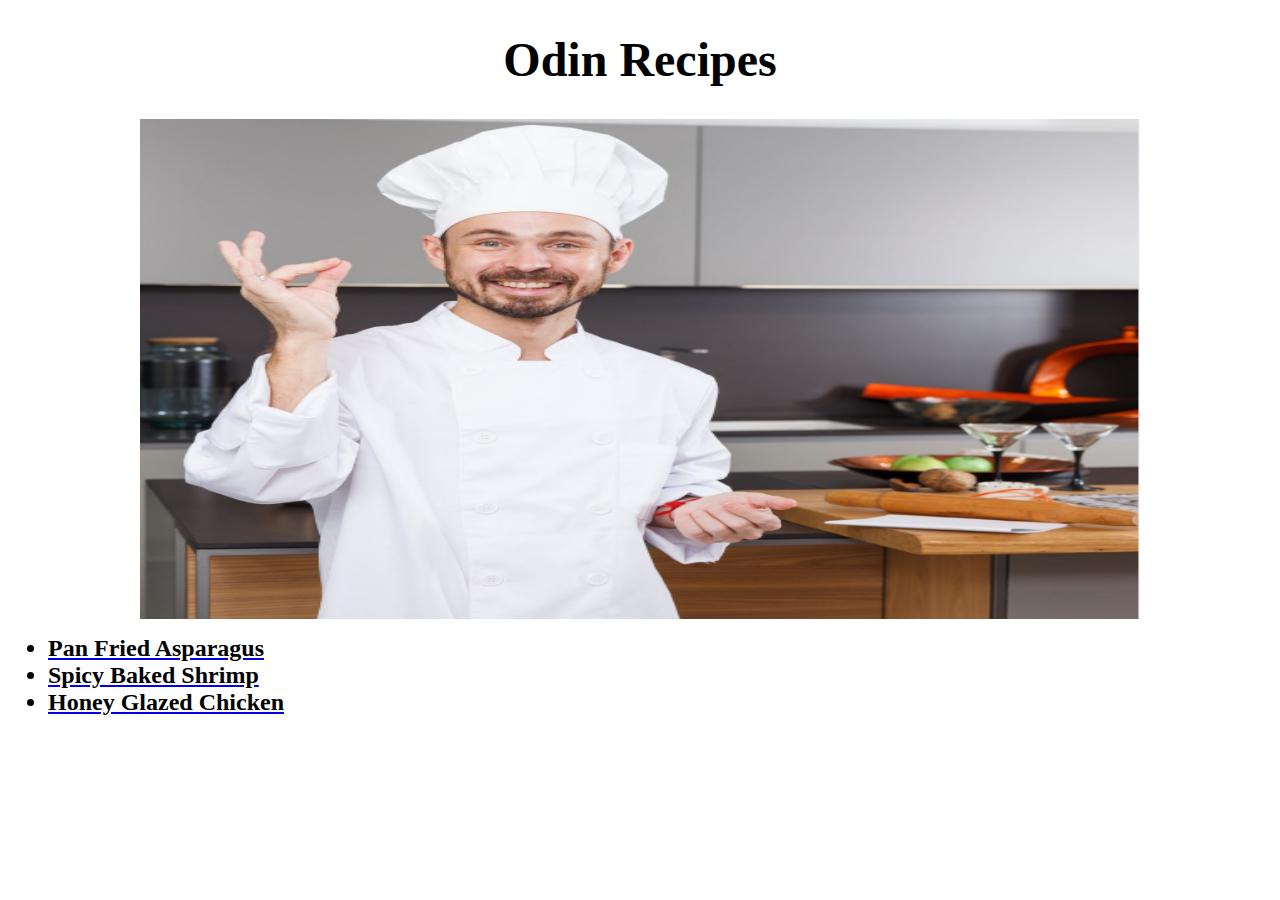
<file: index.html>
<!DOCTYPE html>
<html lang="en">
<head>
    <link rel="stylesheet" href="styles.css">
    <meta charset="UTF-8">
    <title>Recipes</title>
</head>
<body>
  <h1>Odin Recipes</h1> 
  <img src="./images/chef.png" alt="Image of Chef">
  <ul>
    <a href="./recipes/pan-fried-asparagus.html"><li>Pan Fried Asparagus</li></a>
    <a href="./recipes/spicy-baked-shrimp.html"><li>Spicy Baked Shrimp</li></a>
    <a href="./recipes/honey-glazed-chicken.html"><li>Honey Glazed Chicken</li></a>
  </ul>
</body>
</html>
</file>
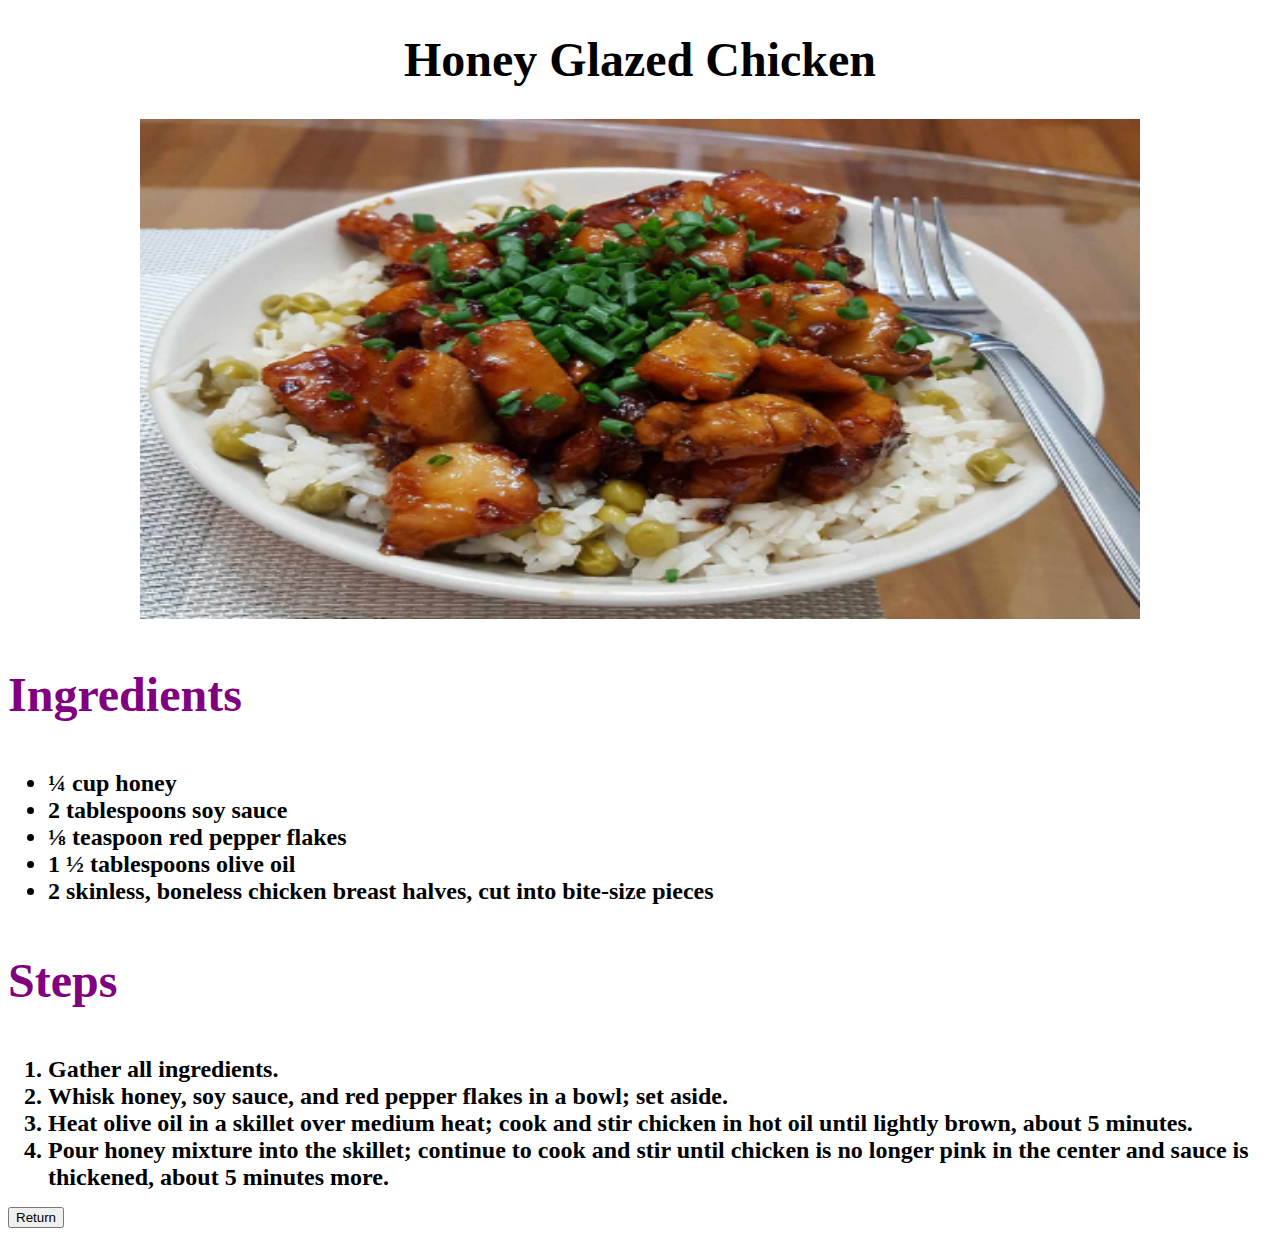
<file: recipes/honey-glazed-chicken.html>
<!DOCTYPE html>
<html lang="en">
<head>
    <link rel="stylesheet" href="../styles.css">
    <meta charset="UTF-8">
    <title>Honey Glazed Chicken</title>
</head>
<body>
    <h1>Honey Glazed Chicken</h1>
    <img src="./Screenshot_2023-04-10_15-15-22.png" alt="Image of Chicken">
    <h3>Ingredients</h3>
    <ul>
        <li>¼ cup honey</li>
        <li>2 tablespoons soy sauce</li>
        <li>⅛ teaspoon red pepper flakes</li>
        <li>1 ½ tablespoons olive oil</li>
        <li>2 skinless, boneless chicken breast halves, cut into bite-size pieces</li>
    </ul>
    <h3>Steps</h3>
    <ol>
        <li>Gather all ingredients.</li>
        <li>Whisk honey, soy sauce, and red pepper flakes in a bowl; set aside.</li>
        <li>Heat olive oil in a skillet over medium heat; cook and stir chicken in hot oil until lightly brown, about 5 minutes.</li>
        <li>Pour honey mixture into the skillet; continue to cook and stir until chicken is no longer pink in the center and sauce is thickened, about 5 minutes more.</li>
    </ol>
    <a href="../index.html"> <button>Return</button> </a>
</body>
</html>
</file>
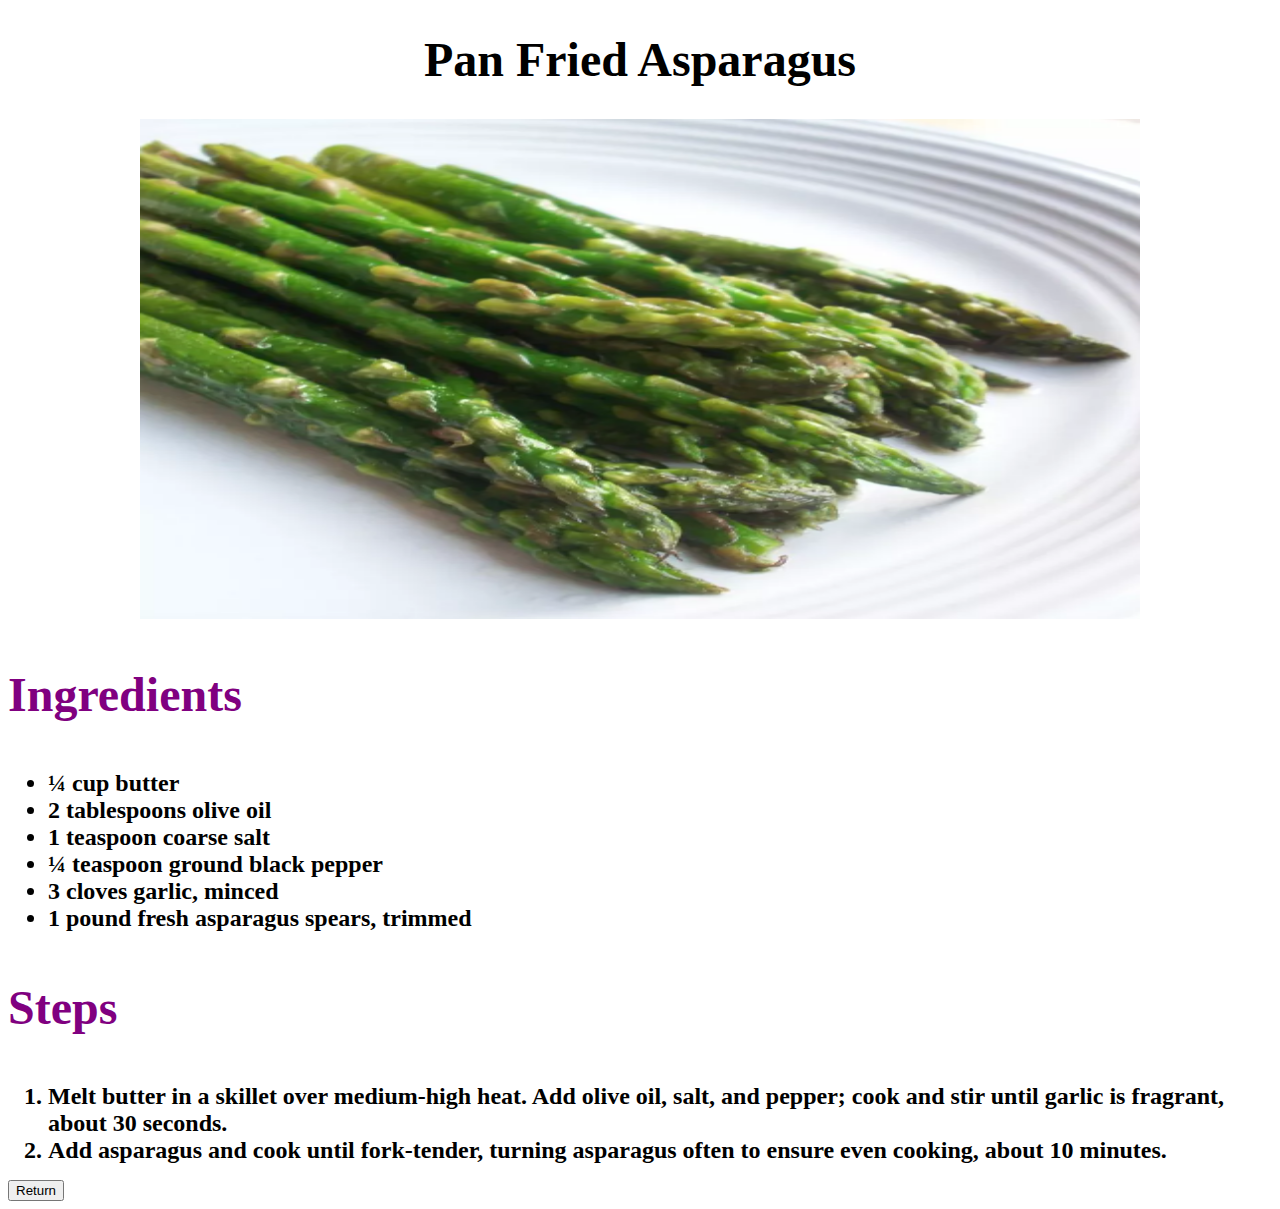
<file: recipes/pan-fried-asparagus.html>
<!DOCTYPE html>
<html lang="en">
<head>
    <link rel="stylesheet" href="../styles.css">
    <meta charset="UTF-8">
    <title>Pan Fried Asparagus</title>
</head>
<body>
   <h1>Pan Fried Asparagus</h1>
   <img src="./Screenshot_2023-04-10_15-01-17.png" alt="Image of Asparagus"> 
   <h3>Ingredients</h3>
   <ul>
    <li>¼ cup butter</li>
    <li>2 tablespoons olive oil</li>
    <li>1 teaspoon coarse salt</li>
    <li>¼ teaspoon ground black pepper</li>
    <li>3 cloves garlic, minced</li>
    <li>1 pound fresh asparagus spears, trimmed</li>
   </ul>
   <h3>Steps</h3>
   <ol>
    <li>Melt butter in a skillet over medium-high heat. Add olive oil, salt, and pepper; cook and stir until garlic is fragrant, about 30 seconds.</li>
    <li>Add asparagus and cook until fork-tender, turning asparagus often to ensure even cooking, about 10 minutes.</li>
   </ol>
   <a href="../index.html"> <button>Return</button> </a>
</body>
</html>
</file>
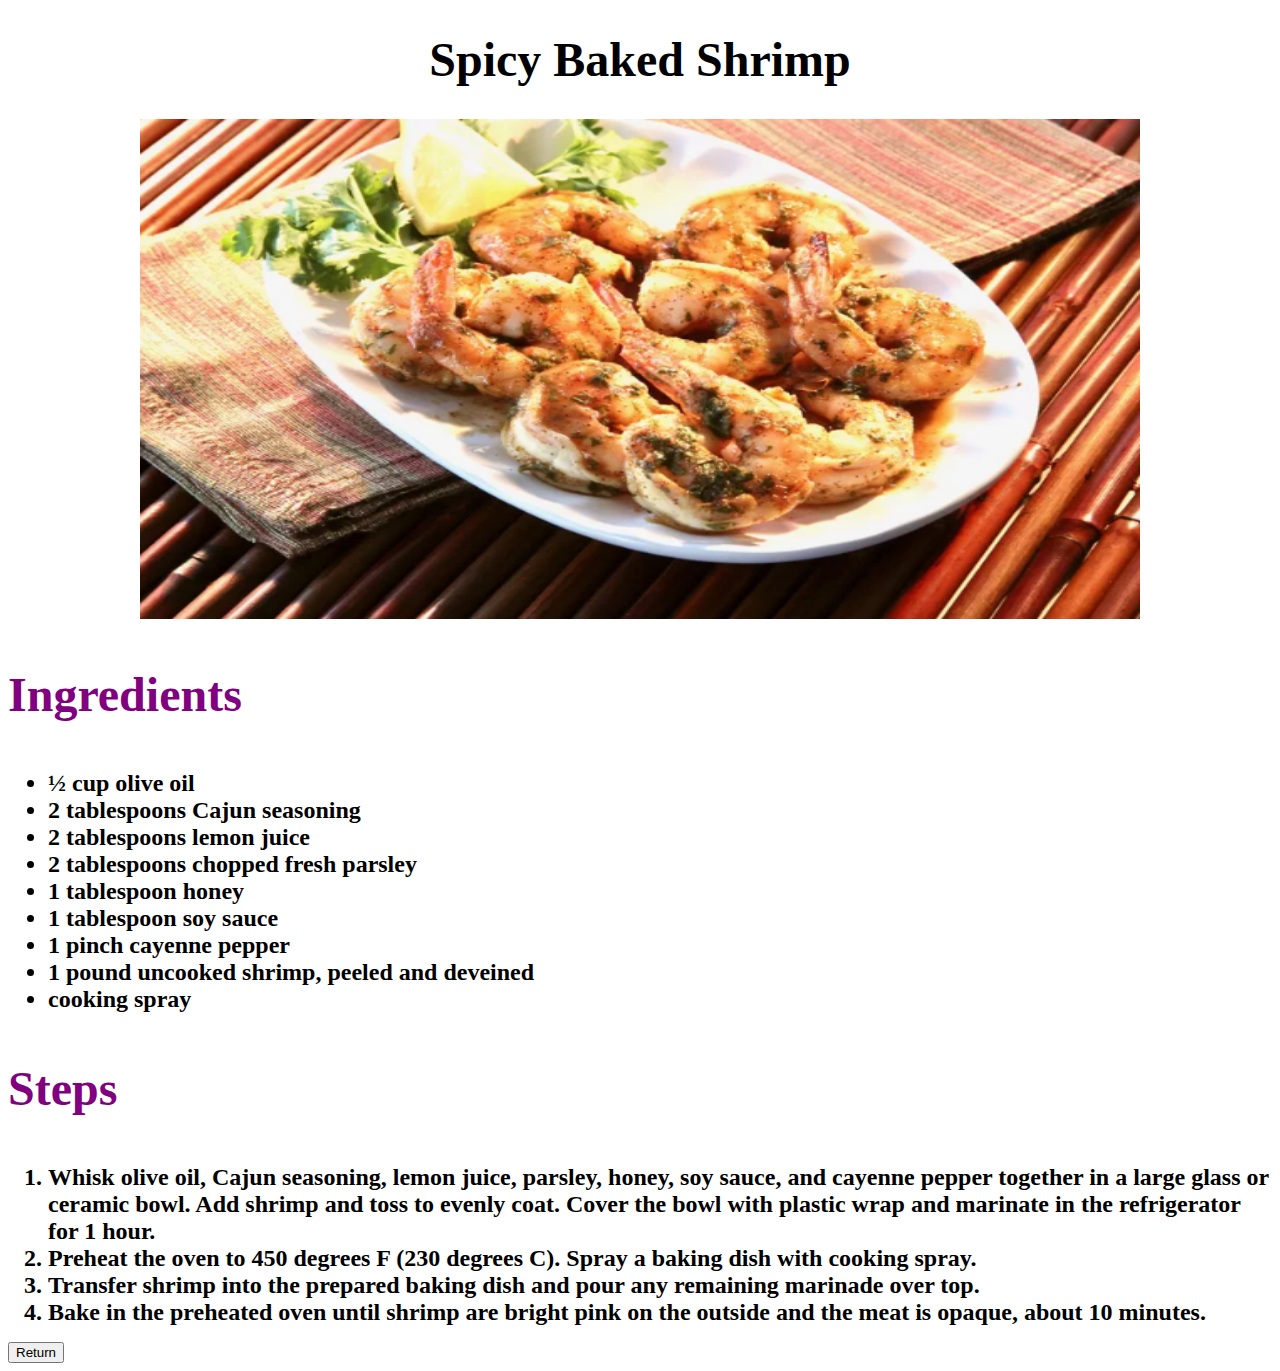
<file: recipes/spicy-baked-shrimp.html>
<!DOCTYPE html>
<html lang="en">
<head>
    <link rel="stylesheet" href="../styles.css">
    <meta charset="UTF-8">
    <title>Spicy Baked Shrimp</title>
</head>
<body>
    <h1>Spicy Baked Shrimp</h1>
    <img src="./Screenshot_2023-04-10_15-04-58.png" alt="Image of Spicy Baked Shrimp">
    <h3>Ingredients</h3>
    <ul>
        <li>½ cup olive oil</li>
        <li>2 tablespoons Cajun seasoning</li>
        <li>2 tablespoons lemon juice</li>
        <li>2 tablespoons chopped fresh parsley</li>
        <li>1 tablespoon honey</li>
        <li>1 tablespoon soy sauce</li>
        <li>1 pinch cayenne pepper</li>
        <li>1 pound uncooked shrimp, peeled and deveined</li>
        <li>cooking spray</li>
    </ul>
    <h3>Steps</h3>
    <ol>
        <li>Whisk olive oil, Cajun seasoning, lemon juice, parsley, honey, soy sauce, and cayenne pepper together in a large glass or ceramic bowl. Add shrimp and toss to evenly coat. Cover the bowl with plastic wrap and marinate in the refrigerator for 1 hour.</li>
        <li>Preheat the oven to 450 degrees F (230 degrees C). Spray a baking dish with cooking spray.</li>
        <li>Transfer shrimp into the prepared baking dish and pour any remaining marinade over top.</li>
        <li>Bake in the preheated oven until shrimp are bright pink on the outside and the meat is opaque, about 10 minutes.</li>
    </ol>
    <a href="../index.html"> <button>Return</button> </a>
</body>
</html>
</file>
<file: styles.css>
li{
color: black;
font-weight: 800;
font-size: 24px;
}
h1{
    text-align: center;
    font-size: 48px;
}
h3{
    color: purple;
    font-size: 48px;
    font-weight: 800;
}
img{
    margin: auto;
    display: block;
    width: 1000px;
    height: 500px;
}
</file>
